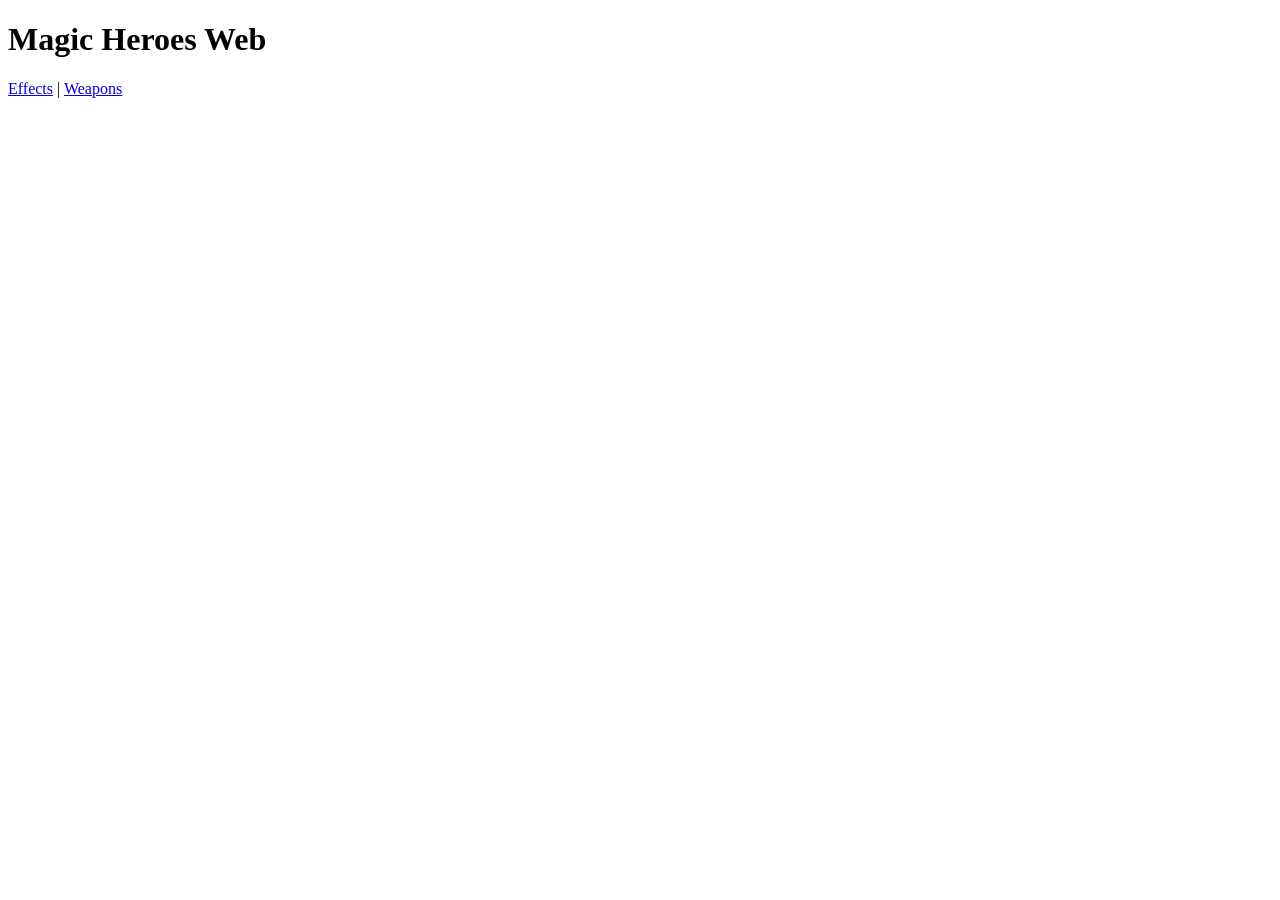
<file: templates/index.html>
<!DOCTYPE html>
<html lang="en">
<head>
  <meta charset="UTF-8">
  <meta name="viewport" content="width=device-width, initial-scale=1.0">
  <title>Magic Heroes Web</title>
</head>
<body>
  <header>
    <h1>Magic Heroes Web</h1>
    <nav>
      <a href="/effects">Effects</a> |
      <a href="/weapons">Weapons</a>
  </header>
</body>
</html>
</file>
